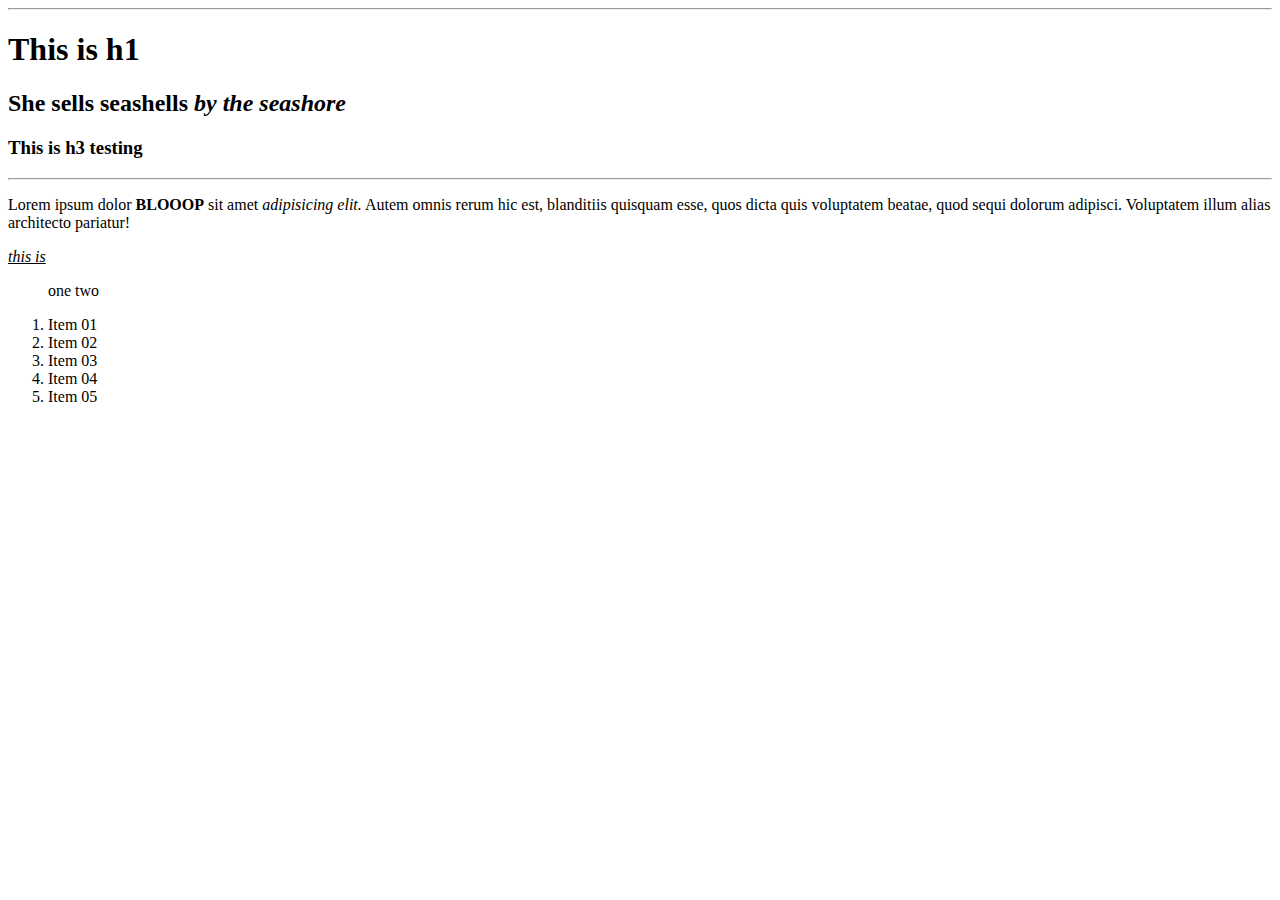
<file: index.html>
<!DOCTYPE html>
<html lang="en">
    <head>
        <meta charset="UTF-8">
        <meta http-equiv="X-UA-Compatible" content="IE=Edge">
        <meta name="viewport" content="width=device-width, initial-scale=1.0">
        <title> This is my first HTML </title>

    </head>

    <hr>
    
    <body>
        <h1>This is h1</h1>
        <h2>She sells seashells <i>by the seashore</i></h2>
        <h3>This is h3 <b>testing</b></h3>

    <!--h1 Tab -- <h1></h1>-->
    <!--p{hello} -- <p>hello</P> -->
    <!--h1 Tab -- <h1></h1>-->



        <hr>

        <p>Lorem ipsum dolor <b>BLOOOP</b> sit amet <em> adipisicing elit.</em> Autem omnis rerum hic est, blanditiis quisquam esse, quos dicta quis voluptatem beatae, quod sequi dolorum adipisci. Voluptatem illum alias architecto pariatur!</p>

        <p> <em><u>this is</u></em>
        </p>


<ul>one two</ul>

        <ol>
            <li>Item 01</li>
            <li>Item 02</li>
            <li>Item 03</li>
            <li>Item 04</li>
            <li>Item 05</li>
        </ol>
        

    </body>
</html>
</file>
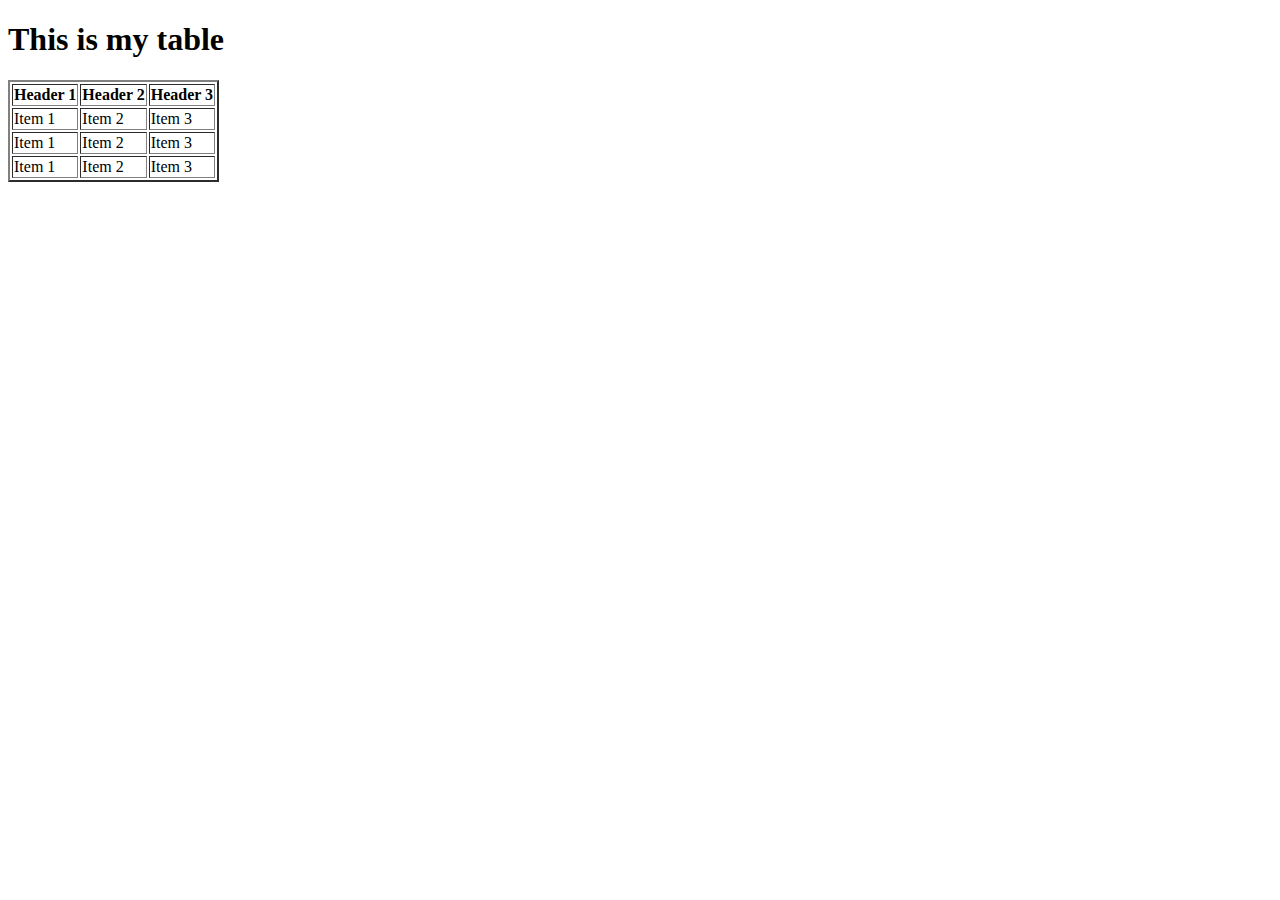
<file: Table.html>
<!DOCTYPE html>
<html lang="en">
    <head>
    <meta charset="UTF-8">
    <meta http-equiv="X-UA-Compatible" content="IE=edge">
    <meta name="viewport" content="width=device-width, initial-scale=1.0">
    <title>Table</title>
</head>
    <body>
        <h1>This is my table</h1>

        <table border="2">
            <thead>
                <tr>
                    <th>Header 1</th>
                    <th>Header 2</th>
                    <th>Header 3</th>
                </tr>
            </thead>
            <tbody>
                <tr>
                    <td>Item 1</td>
                    <td>Item 2</td>
                    <td>Item 3</td>
                </tr>
                </tbody>
            <tbody>
                <tr>
                    <td>Item 1</td>
                    <td>Item 2</td>
                    <td>Item 3</td>
                </tr>
                </tbody>
            <footer>
                <tr>
                    <td>Item 1</td>
                    <td>Item 2</td>
                    <td>Item 3</td>
                </tr>

            </footer>
        </table>




    </body>
</html>
</file>
